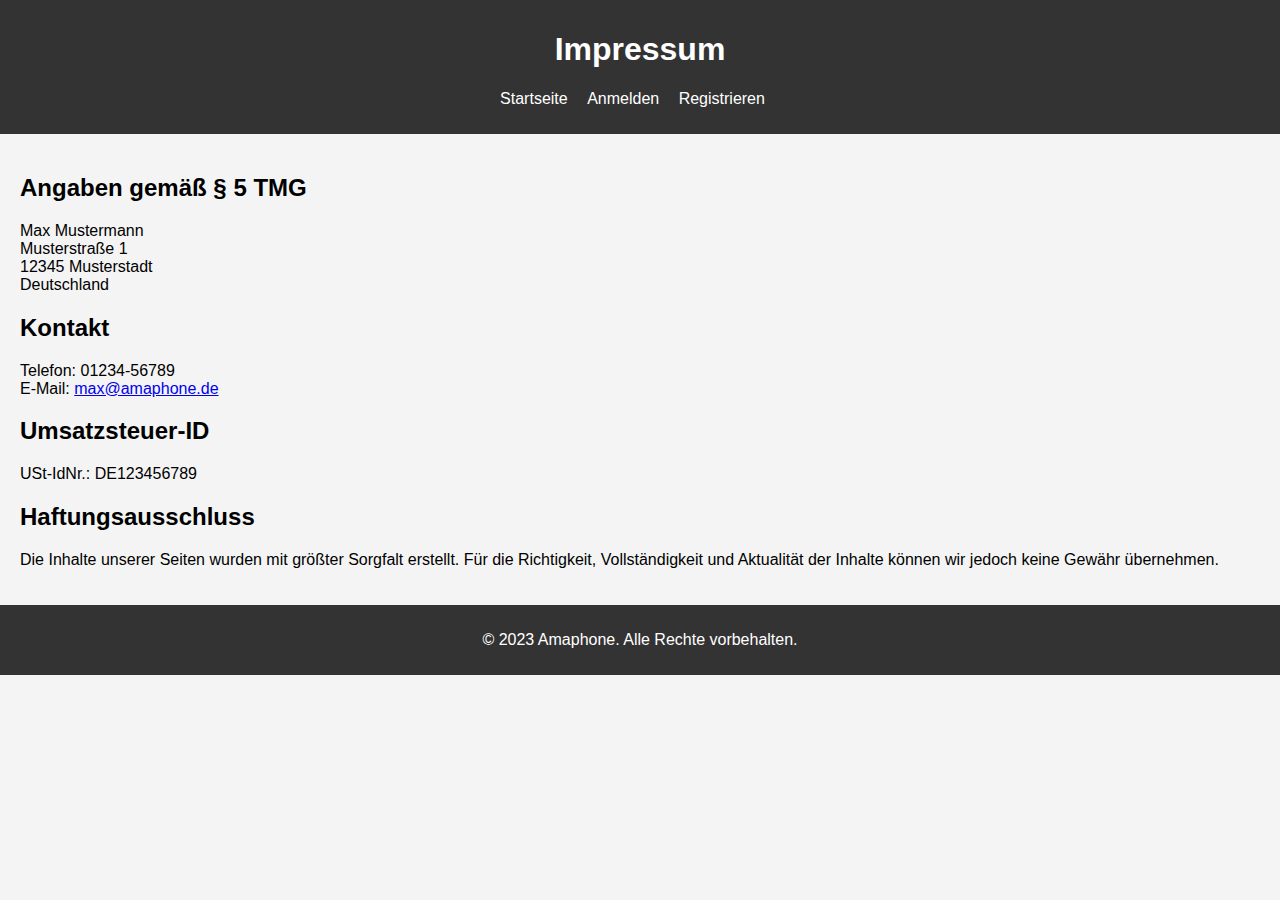
<file: impressum.html>
<!DOCTYPE html>
<html lang="de">
<head>
    <meta charset="UTF-8">
    <meta name="viewport" content="width=device-width, initial-scale=1.0">
    <title>Amaphone - Impressum</title>
    <link rel="stylesheet" href="style.css">
</head>
<body>
    <header>
        <h1>Impressum</h1>
        <nav>
            <ul>
                <li><a href="index.php">Startseite</a></li>
                <li><a href="login.php">Anmelden</a></li>
                <li><a href="register.php">Registrieren</a></li>
            </ul>
        </nav>
    </header>
    <main>
        <h2>Angaben gemäß § 5 TMG</h2>
        <p>Max Mustermann<br>
        Musterstraße 1<br>
        12345 Musterstadt<br>
        Deutschland</p>

        <h2>Kontakt</h2>
        <p>Telefon: 01234-56789<br>
        E-Mail: <a href="mailto:max@amaphone.de">max@amaphone.de</a></p>

        <h2>Umsatzsteuer-ID</h2>
        <p>USt-IdNr.: DE123456789</p>

        <h2>Haftungsausschluss</h2>
        <p>Die Inhalte unserer Seiten wurden mit größter Sorgfalt erstellt. Für die Richtigkeit, Vollständigkeit und Aktualität der Inhalte können wir jedoch keine Gewähr übernehmen.</p>
    </main>
    <footer>
        <p>&copy; 2023 Amaphone. Alle Rechte vorbehalten.</p>
    </footer>
</body>
</html>
</file>
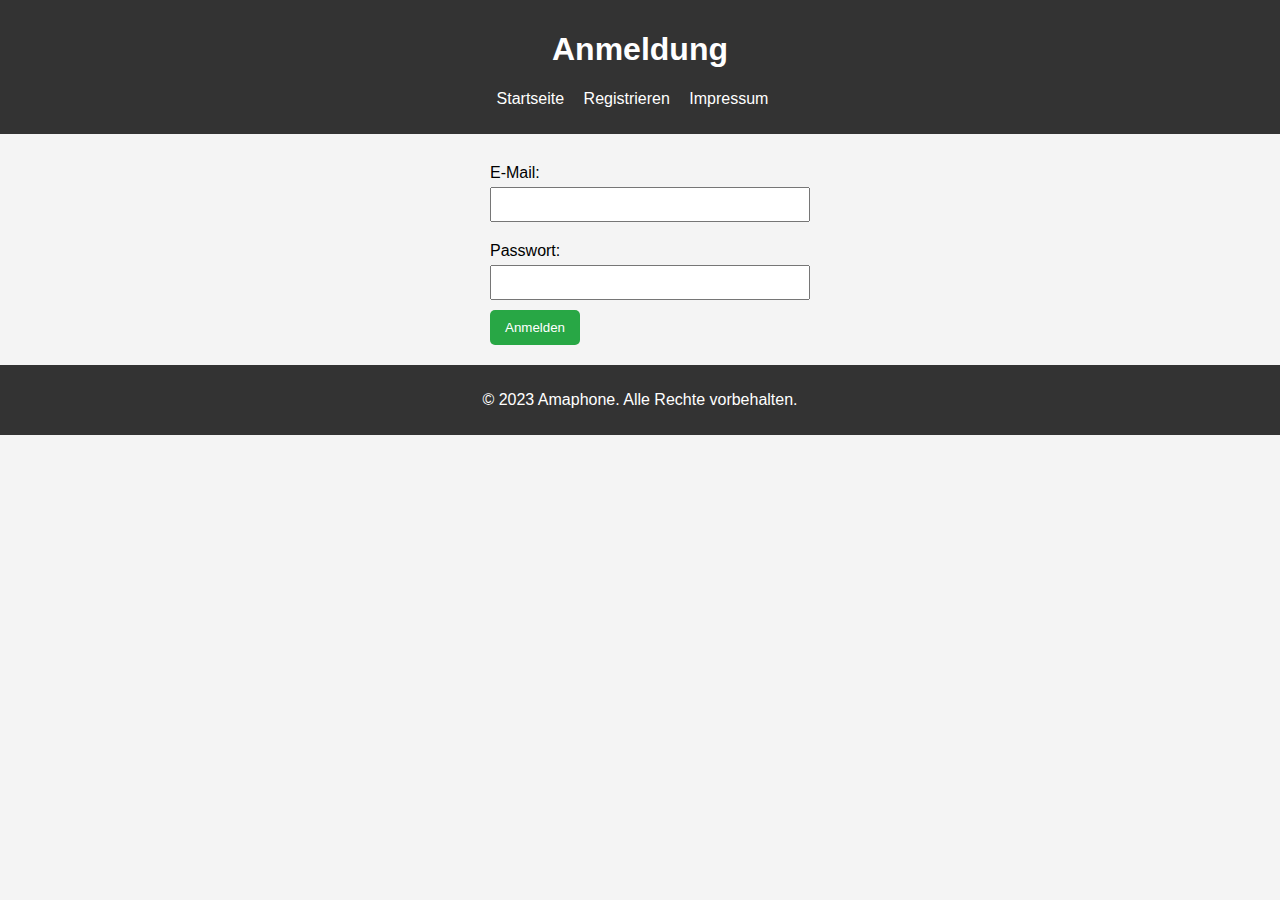
<file: login.html>
<!DOCTYPE html>
<html lang="de">
<head>
    <meta charset="UTF-8">
    <meta name="viewport" content="width=device-width, initial-scale=1.0">
    <title>Amaphone - Anmeldung</title>
    <link rel="stylesheet" href="style.css">
</head>
<body>
    <header>
        <h1>Anmeldung</h1>
        <nav>
            <ul>
                <li><a href="index.php">Startseite</a></li>
                <li><a href="register.php">Registrieren</a></li>
                <li><a href="impressum.php">Impressum</a></li>
            </ul>
        </nav>
    </header>
    <main>
        <form action="login_process.php" method="POST">
            <label for="email">E-Mail:</label>
            <input type="email" id="email" name="email" required>
            <label for="password">Passwort:</label>
            <input type="password" id="password" name="password" required>
            <button type="submit" class="btn">Anmelden</button>
        </form>
    </main>
    <footer>
        <p>&copy; 2023 Amaphone. Alle Rechte vorbehalten.</p>
    </footer>
</body>
</html>
</file>
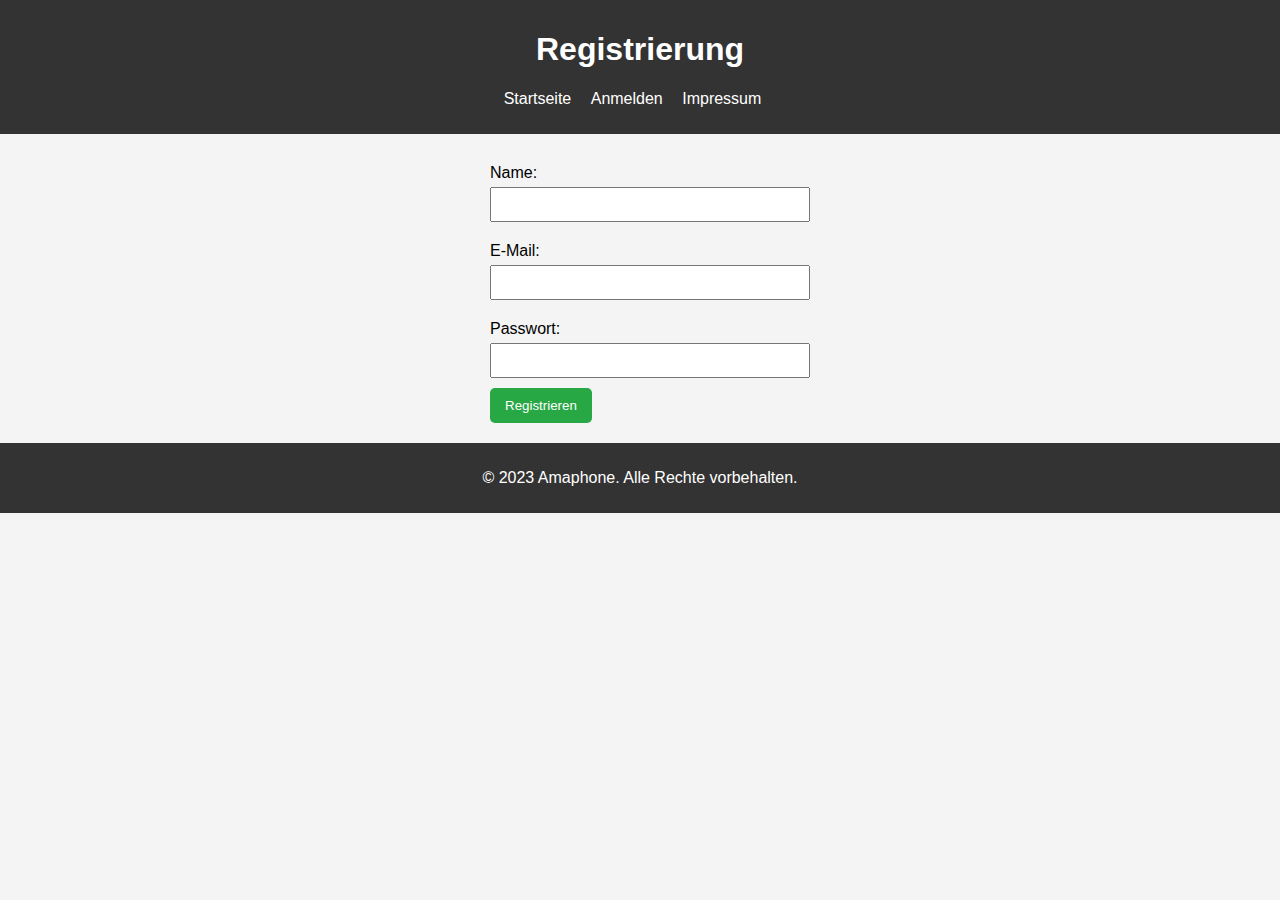
<file: register.html>
<!DOCTYPE html>
<html lang="de">
<head>
    <meta charset="UTF-8">
    <meta name="viewport" content="width=device-width, initial-scale=1.0">
    <title>Amaphone - Registrierung</title>
    <link rel="stylesheet" href="style.css">
</head>
<body>
    <header>
        <h1>Registrierung</h1>
        <nav>
            <ul>
                <li><a href="index.php">Startseite</a></li>
                <li><a href="login.php">Anmelden</a></li>
                <li><a href="impressum.php">Impressum</a></li>
            </ul>
        </nav>
    </header>
    <main>
        <form action="register_process.php" method="POST">
            <label for="name">Name:</label>
            <input type="text" id="name" name="name" required>
            <label for="email">E-Mail:</label>
            <input type="email" id="email" name="email" required>
            <label for="password">Passwort:</label>
            <input type="password" id="password" name="password" required>
            <button type="submit" class="btn">Registrieren</button>
        </form>
    </main>
    <footer>
        <p>&copy; 2023 Amaphone. Alle Rechte vorbehalten.</p>
    </footer>
</body>
</html>
</file>
<file: style.css>
body {
    font-family: Arial, sans-serif;
    margin: 0;
    padding: 0;
    background-color: #f4f4f4;
}

header {
    background-color: #333;
    color: white;
    padding: 10px 20px;
    text-align: center;
}

nav ul {
    list-style-type: none;
    padding: 0;
}

nav ul li {
    display: inline;
    margin-right: 15px;
}

nav a {
    color: white;
    text-decoration: none;
}

main {
    padding: 20px;
}

form {
    max-width: 300px;
    margin: auto;
}

form label {
    display: block;
    margin: 10px 0 5px;
}

form input {
    width: 100%;
    padding: 8px;
    margin-bottom: 10px;
}

.btn {
    background-color: #28a745;
    color: white;
    padding: 10px 15px;
    text-decoration: none;
    border: none;
    border-radius: 5px;
    cursor: pointer;
}

.cart-item {
    border: 1px solid #ccc;
    padding: 10px;
    margin: 10px 0;
    background-color: white;
}

footer {
    background-color: #333;
    color: white;
    text-align: center;
    padding: 10px 0;
    position: relative;
    bottom: 0;
    width: 100%;
}
</file>
